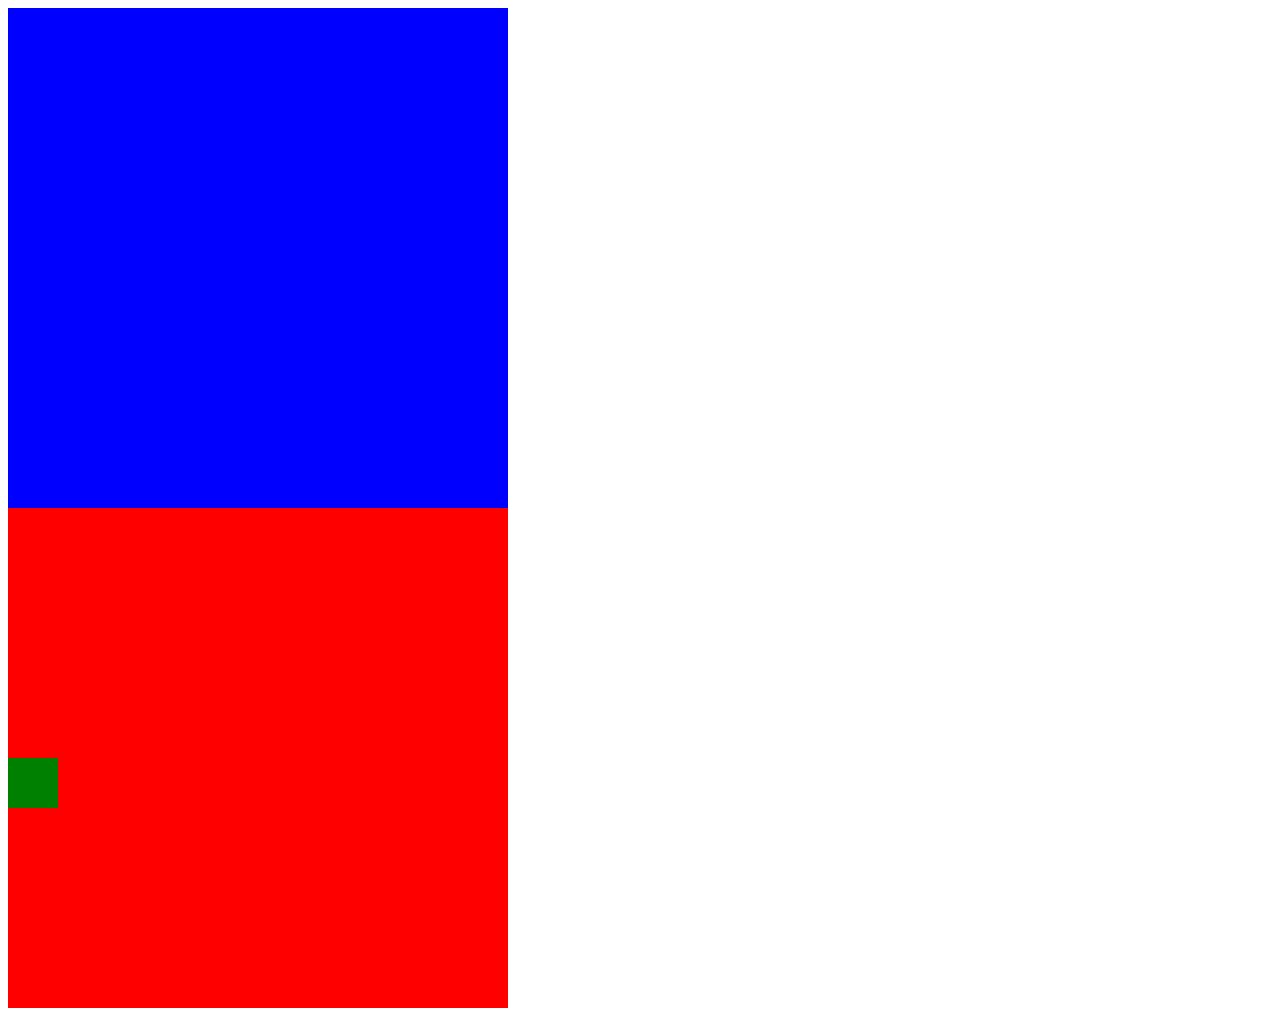
<file: temp2.html>
<!DOCTYPE html>
<html lang="en">
<head>
    <meta charset="UTF-8">
    <meta http-equiv="X-UA-Compatible" content="IE=edge">
    <meta name="viewport" content="width=device-width, initial-scale=1.0">
    <title>Document</title>
    <style>
        #a {
            position: relative;
            top: 50%
        }
    </style>
</head>
<body>
    <div style="width:500px;height:500px;background-color: blue;"></div>
    <div style="width:500px;height:500px;background-color: red;">
        <div id="a" style="width:50px;height:50px;background-color: green;">
        </div>
    </div>
</body>
</html>
</file>
